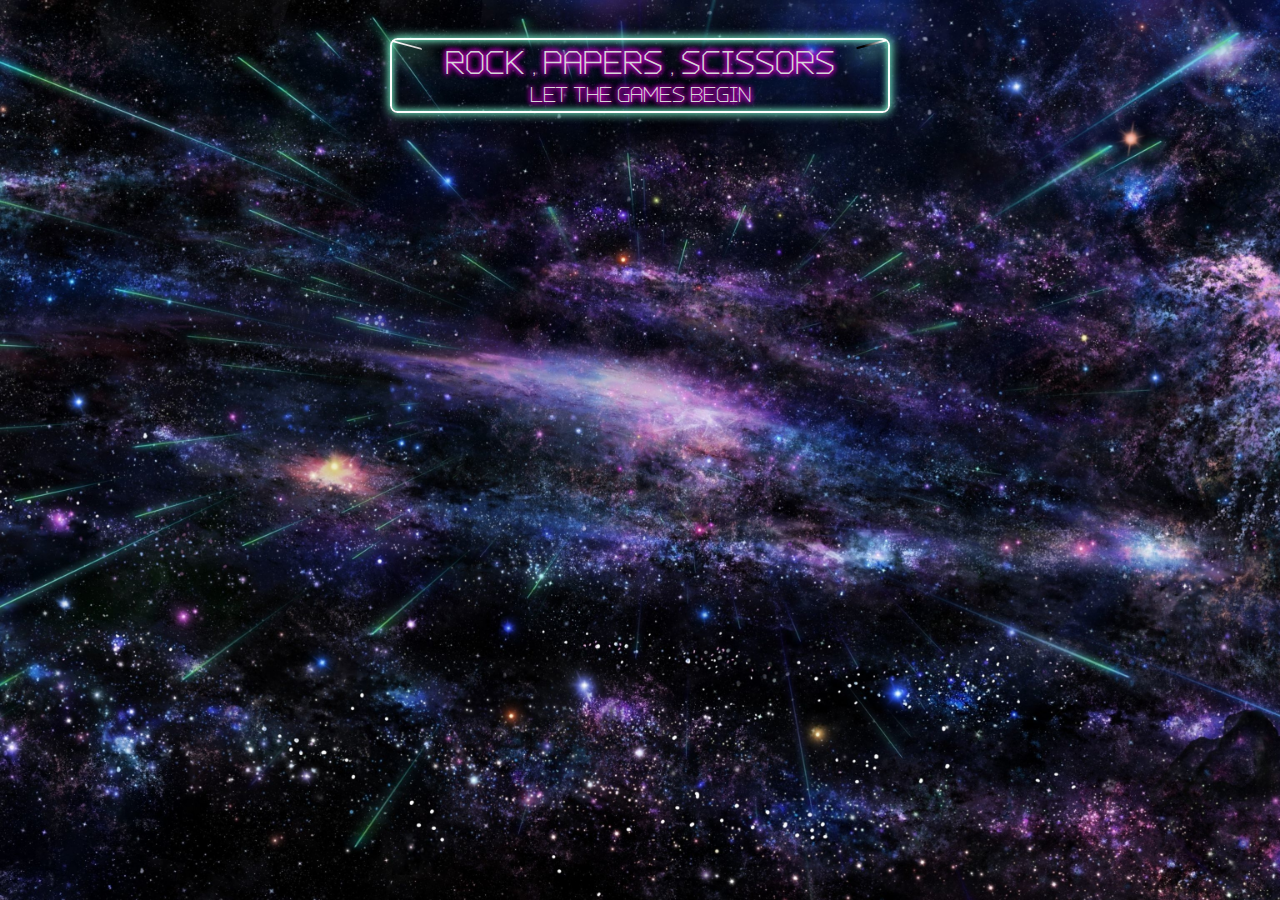
<file: index.html>
<!DOCTYPE html>
<html lang="en">
<head>
    <meta charset="UTF-8">
    <meta http-equiv="X-UA-Compatible" content="IE=edge">
    <meta name="viewport" content="width=device-width, initial-scale=1.0">
    <link rel="stylesheet" href="./assets/style.css">
    <title>Rock, Paper, Scissors...</title>
</head>
<body>
    <header class="title">
        <div class="toplt"></div>
        <div class="toprt"></div>
        <div class="bottomrt"></div>
        <div class="bottomlt"></div>
        <h1>Rock  ,  Papers  ,  Scissors</h1>
        <p>Let the games begin</p>
        <!-- <div class="buttons?"></div> -->
    </header>
    <!-- RPS Card -->
    <main class="card">
        <section>

        </section>
    </main>
    
</body>
</html>
</file>
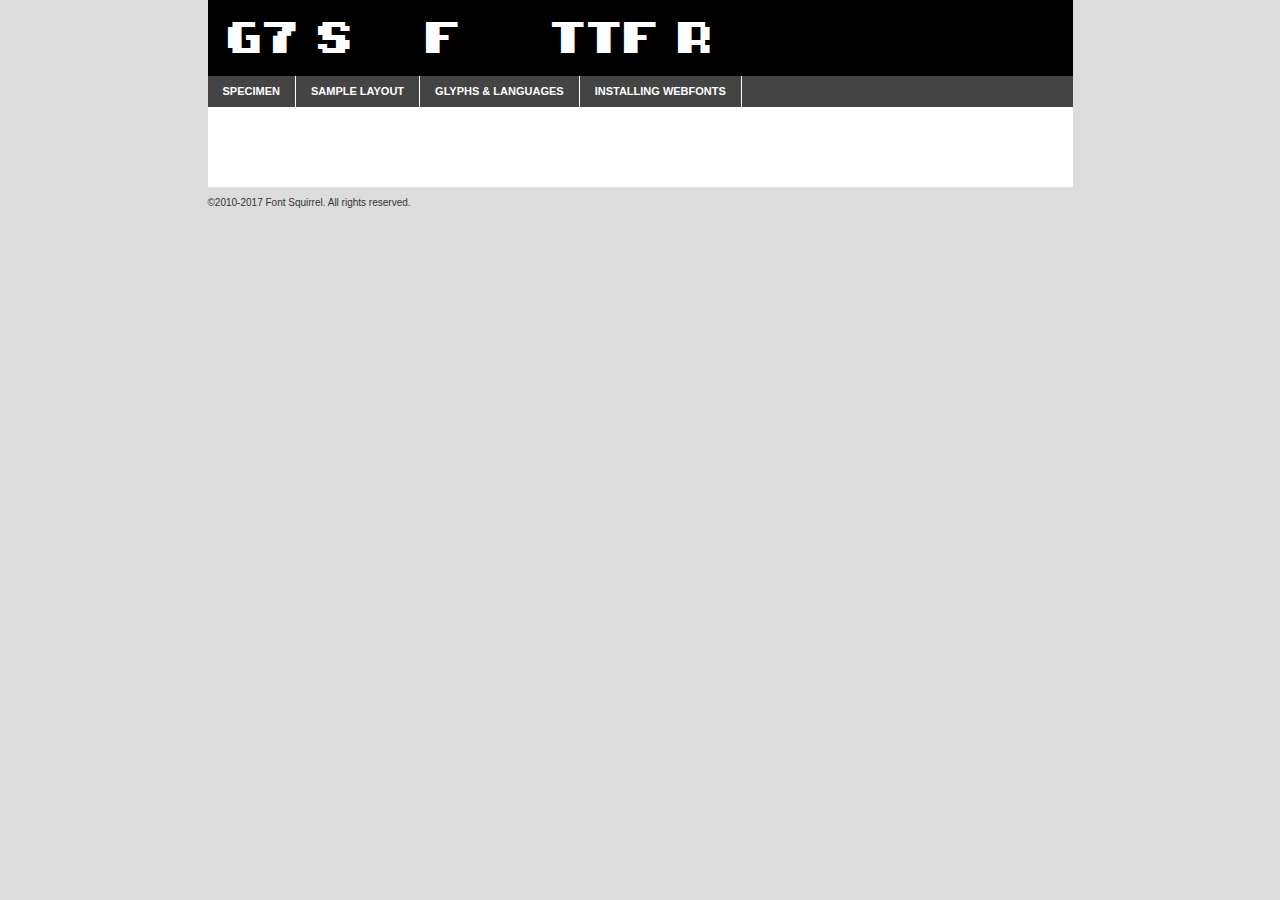
<file: assets/webfontkit-20220928-154443/g7starforcettf-oeg6-demo.html>
<!DOCTYPE html PUBLIC "-//W3C//DTD XHTML 1.0 Transitional//EN"
        "http://www.w3.org/TR/xhtml1/DTD/xhtml1-transitional.dtd">

<html xmlns="http://www.w3.org/1999/xhtml" xml:lang="en" lang="en">
<head>
    <meta http-equiv="Content-Type" content="text/html; charset=utf-8"/>
    <script src="http://ajax.googleapis.com/ajax/libs/jquery/1.7.2/jquery.min.js" type="text/javascript" charset="utf-8"></script>
    <script type="text/javascript">
		(function($) {
			$.fn.easyTabs = function(option) {
				var param = jQuery.extend({ fadeSpeed: 'fast', defaultContent: 1, activeClass: 'active' }, option);
				$(this).each(function() {
					var thisId = '#' + this.id;
					if ( param.defaultContent == '' )
					{
						param.defaultContent = 1;
					}
					if ( typeof param.defaultContent == 'number' )
					{
						var defaultTab = $(thisId + ' .tabs li:eq(' + (param.defaultContent - 1) + ') a').attr('href').substr(1);
					}
					else
					{
						var defaultTab = param.defaultContent;
					}
					$(thisId + ' .tabs li a').each(function() {
						var tabToHide = $(this).attr('href').substr(1);
						$('#' + tabToHide).addClass('easytabs-tab-content');
					});
					hideAll();
					changeContent(defaultTab);

					function hideAll() {$(thisId + ' .easytabs-tab-content').hide();}

					function changeContent(tabId)
					{
						hideAll();
						$(thisId + ' .tabs li').removeClass(param.activeClass);
						$(thisId + ' .tabs li a[href=#' + tabId + ']').closest('li').addClass(param.activeClass);
						if ( param.fadeSpeed != 'none' )
						{
							$(thisId + ' #' + tabId).fadeIn(param.fadeSpeed);
						}
						else
						{
							$(thisId + ' #' + tabId).show();
						}
					}

					$(thisId + ' .tabs li').click(function() {
						var tabId = $(this).find('a').attr('href').substr(1);
						changeContent(tabId);
						return false;
					});
				});
			}
		})(jQuery);
    </script>
    <link rel="stylesheet" href="specimen_files/specimen_stylesheet.css" type="text/css" charset="utf-8"/>
    <link rel="stylesheet" href="stylesheet.css" type="text/css" charset="utf-8"/>

    <style type="text/css">
        		body {
			font-family: 'g7_star_force_ttfregular';
        		}

            </style>

    <title>G7 Star Force TTF Regular Specimen</title>


    <script type="text/javascript" charset="utf-8">
		$(document).ready(function() {
			$('#container').easyTabs({ defaultContent: 1 });
		});
    </script>
</head>

<body>
<div id="container">
    <div id="header">
		G7 Star Force TTF Regular    </div>
    <ul class="tabs">
        <li><a href="#specimen">Specimen</a></li>
        <li><a href="#layout">Sample Layout</a></li>
		        <li><a href="#glyphs">Glyphs &amp; Languages</a></li>
        <li><a href="#installing">Installing Webfonts</a></li>

    </ul>

    <div id="main_content">


        <div id="specimen">

            <div class="section">
                <div class="grid12 firstcol">
                    <div class="huge">AaBb</div>
                </div>
            </div>

            <div class="section">
                <div class="glyph_range">A&#x200B;B&#x200b;C&#x200b;D&#x200b;E&#x200b;F&#x200b;G&#x200b;H&#x200b;I&#x200b;J&#x200b;K&#x200b;L&#x200b;M&#x200b;N&#x200b;O&#x200b;P&#x200b;Q&#x200b;R&#x200b;S&#x200b;T&#x200b;U&#x200b;V&#x200b;W&#x200b;X&#x200b;Y&#x200b;Z&#x200b;a&#x200b;b&#x200b;c&#x200b;d&#x200b;e&#x200b;f&#x200b;g&#x200b;h&#x200b;i&#x200b;j&#x200b;k&#x200b;l&#x200b;m&#x200b;n&#x200b;o&#x200b;p&#x200b;q&#x200b;r&#x200b;s&#x200b;t&#x200b;u&#x200b;v&#x200b;w&#x200b;x&#x200b;y&#x200b;z&#x200b;1&#x200b;2&#x200b;3&#x200b;4&#x200b;5&#x200b;6&#x200b;7&#x200b;8&#x200b;9&#x200b;0&#x200b;&amp;&#x200b;.&#x200b;,&#x200b;?&#x200b;!&#x200b;&#64;&#x200b;(&#x200b;)&#x200b;#&#x200b;$&#x200b;%&#x200b;*&#x200b;+&#x200b;-&#x200b;=&#x200b;:&#x200b;;</div>
            </div>
            <div class="section">
                <div class="grid12 firstcol">
                    <table class="sample_table">
                        <tr>
                            <td>10</td>
                            <td class="size10">abcdefghijklmnopqrstuvwxyzABCDEFGHIJKLMNOPQRSTUVWXYZ0123456789abcdefghijklmnopqrstuvwxyzABCDEFGHIJKLMNOPQRSTUVWXYZ0123456789abcdefghijklmnopqrstuvwxyzABCDEFGHIJKLMNOPQRSTUVWXYZ</td>
                        </tr>
                        <tr>
                            <td>11</td>
                            <td class="size11">abcdefghijklmnopqrstuvwxyzABCDEFGHIJKLMNOPQRSTUVWXYZ0123456789abcdefghijklmnopqrstuvwxyzABCDEFGHIJKLMNOPQRSTUVWXYZ0123456789abcdefghijklmnopqrstuvwxyzABCDEFGHIJKLMNOPQRSTUVWXYZ</td>
                        </tr>
                        <tr>
                            <td>12</td>
                            <td class="size12">abcdefghijklmnopqrstuvwxyzABCDEFGHIJKLMNOPQRSTUVWXYZ0123456789abcdefghijklmnopqrstuvwxyzABCDEFGHIJKLMNOPQRSTUVWXYZ0123456789abcdefghijklmnopqrstuvwxyzABCDEFGHIJKLMNOPQRSTUVWXYZ</td>
                        </tr>
                        <tr>
                            <td>13</td>
                            <td class="size13">abcdefghijklmnopqrstuvwxyzABCDEFGHIJKLMNOPQRSTUVWXYZ0123456789abcdefghijklmnopqrstuvwxyzABCDEFGHIJKLMNOPQRSTUVWXYZ0123456789abcdefghijklmnopqrstuvwxyzABCDEFGHIJKLMNOPQRSTUVWXYZ</td>
                        </tr>
                        <tr>
                            <td>14</td>
                            <td class="size14">abcdefghijklmnopqrstuvwxyzABCDEFGHIJKLMNOPQRSTUVWXYZ0123456789abcdefghijklmnopqrstuvwxyzABCDEFGHIJKLMNOPQRSTUVWXYZ0123456789abcdefghijklmnopqrstuvwxyzABCDEFGHIJKLMNOPQRSTUVWXYZ</td>
                        </tr>
                        <tr>
                            <td>16</td>
                            <td class="size16">abcdefghijklmnopqrstuvwxyzABCDEFGHIJKLMNOPQRSTUVWXYZ0123456789abcdefghijklmnopqrstuvwxyzABCDEFGHIJKLMNOPQRSTUVWXYZ</td>
                        </tr>
                        <tr>
                            <td>18</td>
                            <td class="size18">abcdefghijklmnopqrstuvwxyzABCDEFGHIJKLMNOPQRSTUVWXYZ0123456789abcdefghijklmnopqrstuvwxyzABCDEFGHIJKLMNOPQRSTUVWXYZ</td>
                        </tr>
                        <tr>
                            <td>20</td>
                            <td class="size20">abcdefghijklmnopqrstuvwxyzABCDEFGHIJKLMNOPQRSTUVWXYZ0123456789abcdefghijklmnopqrstuvwxyzABCDEFGHIJKLMNOPQRSTUVWXYZ</td>
                        </tr>
                        <tr>
                            <td>24</td>
                            <td class="size24">abcdefghijklmnopqrstuvwxyzABCDEFGHIJKLMNOPQRSTUVWXYZ0123456789abcdefghijklmnopqrstuvwxyzABCDEFGHIJKLMNOPQRSTUVWXYZ</td>
                        </tr>
                        <tr>
                            <td>30</td>
                            <td class="size30">abcdefghijklmnopqrstuvwxyzABCDEFGHIJKLMNOPQRSTUVWXYZ0123456789abcdefghijklmnopqrstuvwxyzABCDEFGHIJKLMNOPQRSTUVWXYZ</td>
                        </tr>
                        <tr>
                            <td>36</td>
                            <td class="size36">abcdefghijklmnopqrstuvwxyzABCDEFGHIJKLMNOPQRSTUVWXYZ0123456789abcdefghijklmnopqrstuvwxyzABCDEFGHIJKLMNOPQRSTUVWXYZ</td>
                        </tr>
                        <tr>
                            <td>48</td>
                            <td class="size48">abcdefghijklmnopqrstuvwxyzABCDEFGHIJKLMNOPQRSTUVWXYZ0123456789abcdefghijklmnopqrstuvwxyzABCDEFGHIJKLMNOPQRSTUVWXYZ</td>
                        </tr>
                        <tr>
                            <td>60</td>
                            <td class="size60">abcdefghijklmnopqrstuvwxyzABCDEFGHIJKLMNOPQRSTUVWXYZ0123456789abcdefghijklmnopqrstuvwxyzABCDEFGHIJKLMNOPQRSTUVWXYZ</td>
                        </tr>
                        <tr>
                            <td>72</td>
                            <td class="size72">abcdefghijklmnopqrstuvwxyzABCDEFGHIJKLMNOPQRSTUVWXYZ0123456789abcdefghijklmnopqrstuvwxyzABCDEFGHIJKLMNOPQRSTUVWXYZ</td>
                        </tr>
                        <tr>
                            <td>90</td>
                            <td class="size90">abcdefghijklmnopqrstuvwxyzABCDEFGHIJKLMNOPQRSTUVWXYZ0123456789abcdefghijklmnopqrstuvwxyzABCDEFGHIJKLMNOPQRSTUVWXYZ</td>
                        </tr>
                    </table>

                </div>

            </div>


            <div class="section" id="bodycomparison">


                <div id="xheight">
                    <div class="fontbody">&#x25FC;&#x25FC;&#x25FC;&#x25FC;&#x25FC;&#x25FC;&#x25FC;&#x25FC;&#x25FC;&#x25FC;&#x25FC;&#x25FC;&#x25FC;&#x25FC;&#x25FC;&#x25FC;&#x25FC;&#x25FC;&#x25FC;&#x25FC;&#x25FC;&#x25FC;&#x25FC;&#x25FC;&#x25FC;&#x25FC;&#x25FC;&#x25FC;&#x25FC;&#x25FC;&#x25FC;&#x25FC;&#x25FC;&#x25FC;&#x25FC;&#x25FC;&#x25FC;&#x25FC;&#x25FC;&#x25FC;&#x25FC;&#x25FC;&#x25FC;&#x25FC;&#x25FC;&#x25FC;&#x25FC;&#x25FC;&#x25FC;&#x25FC;&#x25FC;&#x25FC;&#x25FC;&#x25FC;&#x25FC;&#x25FC;&#x25FC;&#x25FC;&#x25FC;&#x25FC;&#x25FC;&#x25FC;&#x25FC;&#x25FC;&#x25FC;&#x25FC;&#x25FC;&#x25FC;&#x25FC;&#x25FC;&#x25FC;&#x25FC;&#x25FC;&#x25FC;&#x25FC;&#x25FC;&#x25FC;&#x25FC;&#x25FC;&#x25FC;&#x25FC;&#x25FC;&#x25FC;&#x25FC;&#x25FC;&#x25FC;&#x25FC;&#x25FC;&#x25FC;&#x25FC;&#x25FC;&#x25FC;&#x25FC;&#x25FC;&#x25FC;&#x25FC;&#x25FC;&#x25FC;&#x25FC;body</div>
                    <div class="arialbody">body</div>
                    <div class="verdanabody">body</div>
                    <div class="georgiabody">body</div>
                </div>
                <div class="fontbody" style="z-index:1">
                    body<span>G7 Star Force TTF Regular</span>
                </div>
                <div class="arialbody" style="z-index:1">
                    body<span>Arial</span>
                </div>
                <div class="verdanabody" style="z-index:1">
                    body<span>Verdana</span>
                </div>
                <div class="georgiabody" style="z-index:1">
                    body<span>Georgia</span>
                </div>


            </div>


            <div class="section psample psample_row1" id="">

                <div class="grid2 firstcol">
                    <p class="size10"><span>10.</span>Aenean lacinia bibendum nulla sed consectetur. Fusce dapibus, tellus ac cursus commodo, tortor mauris condimentum nibh, ut fermentum massa justo sit amet risus. Nullam id dolor id nibh ultricies vehicula ut id elit. Cum sociis natoque penatibus et magnis dis parturient montes, nascetur ridiculus mus. Nulla vitae elit libero, a pharetra augue.</p>

                </div>
                <div class="grid3">
                    <p class="size11"><span>11.</span>Aenean lacinia bibendum nulla sed consectetur. Fusce dapibus, tellus ac cursus commodo, tortor mauris condimentum nibh, ut fermentum massa justo sit amet risus. Nullam id dolor id nibh ultricies vehicula ut id elit. Cum sociis natoque penatibus et magnis dis parturient montes, nascetur ridiculus mus. Nulla vitae elit libero, a pharetra augue.</p>

                </div>
                <div class="grid3">
                    <p class="size12"><span>12.</span>Aenean lacinia bibendum nulla sed consectetur. Fusce dapibus, tellus ac cursus commodo, tortor mauris condimentum nibh, ut fermentum massa justo sit amet risus. Nullam id dolor id nibh ultricies vehicula ut id elit. Cum sociis natoque penatibus et magnis dis parturient montes, nascetur ridiculus mus. Nulla vitae elit libero, a pharetra augue.</p>

                </div>
                <div class="grid4">
                    <p class="size13"><span>13.</span>Aenean lacinia bibendum nulla sed consectetur. Fusce dapibus, tellus ac cursus commodo, tortor mauris condimentum nibh, ut fermentum massa justo sit amet risus. Nullam id dolor id nibh ultricies vehicula ut id elit. Cum sociis natoque penatibus et magnis dis parturient montes, nascetur ridiculus mus. Nulla vitae elit libero, a pharetra augue.</p>

                </div>
                <div class="white_blend"></div>

            </div>
            <div class="section psample psample_row2" id="">
                <div class="grid3 firstcol">
                    <p class="size14"><span>14.</span>Aenean lacinia bibendum nulla sed consectetur. Fusce dapibus, tellus ac cursus commodo, tortor mauris condimentum nibh, ut fermentum massa justo sit amet risus. Nullam id dolor id nibh ultricies vehicula ut id elit. Cum sociis natoque penatibus et magnis dis parturient montes, nascetur ridiculus mus. Nulla vitae elit libero, a pharetra augue.</p>

                </div>
                <div class="grid4">
                    <p class="size16"><span>16.</span>Aenean lacinia bibendum nulla sed consectetur. Fusce dapibus, tellus ac cursus commodo, tortor mauris condimentum nibh, ut fermentum massa justo sit amet risus. Nullam id dolor id nibh ultricies vehicula ut id elit. Cum sociis natoque penatibus et magnis dis parturient montes, nascetur ridiculus mus. Nulla vitae elit libero, a pharetra augue.</p>

                </div>
                <div class="grid5">
                    <p class="size18"><span>18.</span>Aenean lacinia bibendum nulla sed consectetur. Fusce dapibus, tellus ac cursus commodo, tortor mauris condimentum nibh, ut fermentum massa justo sit amet risus. Nullam id dolor id nibh ultricies vehicula ut id elit. Cum sociis natoque penatibus et magnis dis parturient montes, nascetur ridiculus mus. Nulla vitae elit libero, a pharetra augue.</p>

                </div>

                <div class="white_blend"></div>

            </div>

            <div class="section psample psample_row3" id="">
                <div class="grid5 firstcol">
                    <p class="size20"><span>20.</span>Aenean lacinia bibendum nulla sed consectetur. Fusce dapibus, tellus ac cursus commodo, tortor mauris condimentum nibh, ut fermentum massa justo sit amet risus. Nullam id dolor id nibh ultricies vehicula ut id elit. Cum sociis natoque penatibus et magnis dis parturient montes, nascetur ridiculus mus. Nulla vitae elit libero, a pharetra augue.</p>
                </div>
                <div class="grid7">
                    <p class="size24"><span>24.</span>Aenean lacinia bibendum nulla sed consectetur. Fusce dapibus, tellus ac cursus commodo, tortor mauris condimentum nibh, ut fermentum massa justo sit amet risus. Nullam id dolor id nibh ultricies vehicula ut id elit. Cum sociis natoque penatibus et magnis dis parturient montes, nascetur ridiculus mus. Nulla vitae elit libero, a pharetra augue.</p>
                </div>

                <div class="white_blend"></div>

            </div>

            <div class="section psample psample_row4" id="">
                <div class="grid12 firstcol">
                    <p class="size30"><span>30.</span>Aenean lacinia bibendum nulla sed consectetur. Fusce dapibus, tellus ac cursus commodo, tortor mauris condimentum nibh, ut fermentum massa justo sit amet risus. Nullam id dolor id nibh ultricies vehicula ut id elit. Cum sociis natoque penatibus et magnis dis parturient montes, nascetur ridiculus mus. Nulla vitae elit libero, a pharetra augue.</p>
                </div>
                <div class="white_blend"></div>

            </div>


            <div class="section psample psample_row1 fullreverse">
                <div class="grid2 firstcol">
                    <p class="size10"><span>10.</span>Aenean lacinia bibendum nulla sed consectetur. Fusce dapibus, tellus ac cursus commodo, tortor mauris condimentum nibh, ut fermentum massa justo sit amet risus. Nullam id dolor id nibh ultricies vehicula ut id elit. Cum sociis natoque penatibus et magnis dis parturient montes, nascetur ridiculus mus. Nulla vitae elit libero, a pharetra augue.</p>

                </div>
                <div class="grid3">
                    <p class="size11"><span>11.</span>Aenean lacinia bibendum nulla sed consectetur. Fusce dapibus, tellus ac cursus commodo, tortor mauris condimentum nibh, ut fermentum massa justo sit amet risus. Nullam id dolor id nibh ultricies vehicula ut id elit. Cum sociis natoque penatibus et magnis dis parturient montes, nascetur ridiculus mus. Nulla vitae elit libero, a pharetra augue.</p>

                </div>
                <div class="grid3">
                    <p class="size12"><span>12.</span>Aenean lacinia bibendum nulla sed consectetur. Fusce dapibus, tellus ac cursus commodo, tortor mauris condimentum nibh, ut fermentum massa justo sit amet risus. Nullam id dolor id nibh ultricies vehicula ut id elit. Cum sociis natoque penatibus et magnis dis parturient montes, nascetur ridiculus mus. Nulla vitae elit libero, a pharetra augue.</p>

                </div>
                <div class="grid4">
                    <p class="size13"><span>13.</span>Aenean lacinia bibendum nulla sed consectetur. Fusce dapibus, tellus ac cursus commodo, tortor mauris condimentum nibh, ut fermentum massa justo sit amet risus. Nullam id dolor id nibh ultricies vehicula ut id elit. Cum sociis natoque penatibus et magnis dis parturient montes, nascetur ridiculus mus. Nulla vitae elit libero, a pharetra augue.</p>

                </div>
                <div class="black_blend"></div>

            </div>

            <div class="section psample psample_row2 fullreverse">
                <div class="grid3 firstcol">
                    <p class="size14"><span>14.</span>Aenean lacinia bibendum nulla sed consectetur. Fusce dapibus, tellus ac cursus commodo, tortor mauris condimentum nibh, ut fermentum massa justo sit amet risus. Nullam id dolor id nibh ultricies vehicula ut id elit. Cum sociis natoque penatibus et magnis dis parturient montes, nascetur ridiculus mus. Nulla vitae elit libero, a pharetra augue.</p>

                </div>
                <div class="grid4">
                    <p class="size16"><span>16.</span>Aenean lacinia bibendum nulla sed consectetur. Fusce dapibus, tellus ac cursus commodo, tortor mauris condimentum nibh, ut fermentum massa justo sit amet risus. Nullam id dolor id nibh ultricies vehicula ut id elit. Cum sociis natoque penatibus et magnis dis parturient montes, nascetur ridiculus mus. Nulla vitae elit libero, a pharetra augue.</p>

                </div>
                <div class="grid5">
                    <p class="size18"><span>18.</span>Aenean lacinia bibendum nulla sed consectetur. Fusce dapibus, tellus ac cursus commodo, tortor mauris condimentum nibh, ut fermentum massa justo sit amet risus. Nullam id dolor id nibh ultricies vehicula ut id elit. Cum sociis natoque penatibus et magnis dis parturient montes, nascetur ridiculus mus. Nulla vitae elit libero, a pharetra augue.</p>

                </div>
                <div class="black_blend"></div>

            </div>

            <div class="section psample fullreverse psample_row3" id="">
                <div class="grid5 firstcol">
                    <p class="size20"><span>20.</span>Aenean lacinia bibendum nulla sed consectetur. Fusce dapibus, tellus ac cursus commodo, tortor mauris condimentum nibh, ut fermentum massa justo sit amet risus. Nullam id dolor id nibh ultricies vehicula ut id elit. Cum sociis natoque penatibus et magnis dis parturient montes, nascetur ridiculus mus. Nulla vitae elit libero, a pharetra augue.</p>
                </div>
                <div class="grid7">
                    <p class="size24"><span>24.</span>Aenean lacinia bibendum nulla sed consectetur. Fusce dapibus, tellus ac cursus commodo, tortor mauris condimentum nibh, ut fermentum massa justo sit amet risus. Nullam id dolor id nibh ultricies vehicula ut id elit. Cum sociis natoque penatibus et magnis dis parturient montes, nascetur ridiculus mus. Nulla vitae elit libero, a pharetra augue.</p>
                </div>

                <div class="black_blend"></div>

            </div>

            <div class="section psample fullreverse psample_row4" id="" style="border-bottom: 20px #000 solid;">
                <div class="grid12 firstcol">
                    <p class="size30"><span>30.</span>Aenean lacinia bibendum nulla sed consectetur. Fusce dapibus, tellus ac cursus commodo, tortor mauris condimentum nibh, ut fermentum massa justo sit amet risus. Nullam id dolor id nibh ultricies vehicula ut id elit. Cum sociis natoque penatibus et magnis dis parturient montes, nascetur ridiculus mus. Nulla vitae elit libero, a pharetra augue.</p>
                </div>
                <div class="black_blend"></div>

            </div>


        </div>

        <div id="layout">

            <div class="section">

                <div class="grid12 firstcol">
                    <h1>Lorem Ipsum Dolor</h1>
                    <h2>Etiam porta sem malesuada magna mollis euismod</h2>

                    <p class="byline">By <a href="#link">Aenean Lacinia</a></p>
                </div>
            </div>
            <div class="section">
                <div class="grid8 firstcol">
                    <p class="large">Donec sed odio dui. Morbi leo risus, porta ac consectetur ac, vestibulum at eros. Fusce dapibus, tellus ac cursus commodo, tortor mauris condimentum nibh, ut fermentum massa justo sit amet risus. </p>


                    <h3>Pellentesque ornare sem</h3>

                    <p>Maecenas sed diam eget risus varius blandit sit amet non magna. Maecenas faucibus mollis interdum. Donec ullamcorper nulla non metus auctor fringilla. Nullam id dolor id nibh ultricies vehicula ut id elit. Nullam id dolor id nibh ultricies vehicula ut id elit. </p>

                    <p>Aenean eu leo quam. Pellentesque ornare sem lacinia quam venenatis vestibulum. Lorem ipsum dolor sit amet, consectetur adipiscing elit. Cum sociis natoque penatibus et magnis dis parturient montes, nascetur ridiculus mus. </p>

                    <p>Nulla vitae elit libero, a pharetra augue. Praesent commodo cursus magna, vel scelerisque nisl consectetur et. Aenean lacinia bibendum nulla sed consectetur. </p>

                    <p>Nullam quis risus eget urna mollis ornare vel eu leo. Nullam quis risus eget urna mollis ornare vel eu leo. Maecenas sed diam eget risus varius blandit sit amet non magna. Donec ullamcorper nulla non metus auctor fringilla. </p>

                    <h3>Cras mattis consectetur</h3>

                    <p>Aenean eu leo quam. Pellentesque ornare sem lacinia quam venenatis vestibulum. Aenean lacinia bibendum nulla sed consectetur. Integer posuere erat a ante venenatis dapibus posuere velit aliquet. Cras mattis consectetur purus sit amet fermentum. </p>

                    <p>Nullam id dolor id nibh ultricies vehicula ut id elit. Nullam quis risus eget urna mollis ornare vel eu leo. Cras mattis consectetur purus sit amet fermentum.</p>
                </div>

                <div class="grid4 sidebar">

                    <div class="box reverse">
                        <p class="last">Nullam quis risus eget urna mollis ornare vel eu leo. Donec ullamcorper nulla non metus auctor fringilla. Cras mattis consectetur purus sit amet fermentum. Sed posuere consectetur est at lobortis. Lorem ipsum dolor sit amet, consectetur adipiscing elit. </p>
                    </div>

                    <p class="caption">Maecenas sed diam eget risus varius.</p>

                    <p>Vestibulum id ligula porta felis euismod semper. Integer posuere erat a ante venenatis dapibus posuere velit aliquet. Vestibulum id ligula porta felis euismod semper. Sed posuere consectetur est at lobortis. Maecenas sed diam eget risus varius blandit sit amet non magna. Fusce dapibus, tellus ac cursus commodo, tortor mauris condimentum nibh, ut fermentum massa justo sit amet risus. </p>


                    <p>Duis mollis, est non commodo luctus, nisi erat porttitor ligula, eget lacinia odio sem nec elit. Aenean lacinia bibendum nulla sed consectetur. Vivamus sagittis lacus vel augue laoreet rutrum faucibus dolor auctor. Aenean lacinia bibendum nulla sed consectetur. Nullam quis risus eget urna mollis ornare vel eu leo. </p>

                    <p>Praesent commodo cursus magna, vel scelerisque nisl consectetur et. Donec ullamcorper nulla non metus auctor fringilla. Maecenas faucibus mollis interdum. Fusce dapibus, tellus ac cursus commodo, tortor mauris condimentum nibh, ut fermentum massa justo sit amet risus. </p>

                </div>
            </div>

        </div>


		

        <div id="glyphs">
            <div class="section">
                <div class="grid12 firstcol">

                    <h1>Language Support</h1>
                    <p>The subset of G7 Star Force TTF Regular in this kit supports the following languages:<br/>

						Albanian, Basque, Breton, Chamorro, Danish, Dutch, English, Faroese, Finnish, French, Frisian, Galician, German, Icelandic, Italian, Malagasy, Norwegian, Portuguese, Spanish, Alsatian, Aragonese, Arapaho, Arrernte, Asturian, Aymara, Bislama, Cebuano, Corsican, Fijian, French_creole, Genoese, Gilbertese, Greenlandic, Haitian_creole, Hiligaynon, Hmong, Hopi, Ibanag, Iloko_ilokano, Indonesian, Interglossa_glosa, Interlingua, Irish_gaelic, Jerriais, Lojban, Lombard, Luxembourgeois, Manx, Mohawk, Norfolk_pitcairnese, Occitan, Oromo, Pangasinan, Papiamento, Piedmontese, Potawatomi, Rhaeto-romance, Romansh, Rotokas, Sami_lule, Samoan, Sardinian, Scots_gaelic, Seychelles_creole, Shona, Sicilian, Somali, Southern_ndebele, Swahili, Swati_swazi, Tagalog_filipino_pilipino, Tetum, Tok_pisin, Uyghur_latinized, Volapuk, Walloon, Warlpiri, Xhosa, Yapese, Zulu, Latinbasic, Ubasic, Demo                    </p>
                    <h1>Glyph Chart</h1>
                    <p>The subset of G7 Star Force TTF Regular in this kit includes all the glyphs listed below. Unicode entities are included above each glyph to help you insert individual characters into your layout.</p>
                    <div id="glyph_chart">

																				                                <div><p>&amp;#32;</p>&#32;</div>
																				                                <div><p>&amp;#33;</p>&#33;</div>
																				                                <div><p>&amp;#34;</p>&#34;</div>
																				                                <div><p>&amp;#35;</p>&#35;</div>
																				                                <div><p>&amp;#36;</p>&#36;</div>
																				                                <div><p>&amp;#37;</p>&#37;</div>
																				                                <div><p>&amp;#38;</p>&#38;</div>
																				                                <div><p>&amp;#39;</p>&#39;</div>
																				                                <div><p>&amp;#40;</p>&#40;</div>
																				                                <div><p>&amp;#41;</p>&#41;</div>
																				                                <div><p>&amp;#42;</p>&#42;</div>
																				                                <div><p>&amp;#43;</p>&#43;</div>
																				                                <div><p>&amp;#44;</p>&#44;</div>
																				                                <div><p>&amp;#45;</p>&#45;</div>
																				                                <div><p>&amp;#46;</p>&#46;</div>
																				                                <div><p>&amp;#47;</p>&#47;</div>
																				                                <div><p>&amp;#48;</p>&#48;</div>
																				                                <div><p>&amp;#49;</p>&#49;</div>
																				                                <div><p>&amp;#50;</p>&#50;</div>
																				                                <div><p>&amp;#51;</p>&#51;</div>
																				                                <div><p>&amp;#52;</p>&#52;</div>
																				                                <div><p>&amp;#53;</p>&#53;</div>
																				                                <div><p>&amp;#54;</p>&#54;</div>
																				                                <div><p>&amp;#55;</p>&#55;</div>
																				                                <div><p>&amp;#56;</p>&#56;</div>
																				                                <div><p>&amp;#57;</p>&#57;</div>
																				                                <div><p>&amp;#58;</p>&#58;</div>
																				                                <div><p>&amp;#59;</p>&#59;</div>
																				                                <div><p>&amp;#60;</p>&#60;</div>
																				                                <div><p>&amp;#61;</p>&#61;</div>
																				                                <div><p>&amp;#62;</p>&#62;</div>
																				                                <div><p>&amp;#63;</p>&#63;</div>
																				                                <div><p>&amp;#64;</p>&#64;</div>
																				                                <div><p>&amp;#65;</p>&#65;</div>
																				                                <div><p>&amp;#66;</p>&#66;</div>
																				                                <div><p>&amp;#67;</p>&#67;</div>
																				                                <div><p>&amp;#68;</p>&#68;</div>
																				                                <div><p>&amp;#69;</p>&#69;</div>
																				                                <div><p>&amp;#70;</p>&#70;</div>
																				                                <div><p>&amp;#71;</p>&#71;</div>
																				                                <div><p>&amp;#72;</p>&#72;</div>
																				                                <div><p>&amp;#73;</p>&#73;</div>
																				                                <div><p>&amp;#74;</p>&#74;</div>
																				                                <div><p>&amp;#75;</p>&#75;</div>
																				                                <div><p>&amp;#76;</p>&#76;</div>
																				                                <div><p>&amp;#77;</p>&#77;</div>
																				                                <div><p>&amp;#78;</p>&#78;</div>
																				                                <div><p>&amp;#79;</p>&#79;</div>
																				                                <div><p>&amp;#80;</p>&#80;</div>
																				                                <div><p>&amp;#81;</p>&#81;</div>
																				                                <div><p>&amp;#82;</p>&#82;</div>
																				                                <div><p>&amp;#83;</p>&#83;</div>
																				                                <div><p>&amp;#84;</p>&#84;</div>
																				                                <div><p>&amp;#85;</p>&#85;</div>
																				                                <div><p>&amp;#86;</p>&#86;</div>
																				                                <div><p>&amp;#87;</p>&#87;</div>
																				                                <div><p>&amp;#88;</p>&#88;</div>
																				                                <div><p>&amp;#89;</p>&#89;</div>
																				                                <div><p>&amp;#90;</p>&#90;</div>
																				                                <div><p>&amp;#91;</p>&#91;</div>
																				                                <div><p>&amp;#92;</p>&#92;</div>
																				                                <div><p>&amp;#93;</p>&#93;</div>
																				                                <div><p>&amp;#94;</p>&#94;</div>
																				                                <div><p>&amp;#95;</p>&#95;</div>
																				                                <div><p>&amp;#96;</p>&#96;</div>
																				                                <div><p>&amp;#97;</p>&#97;</div>
																				                                <div><p>&amp;#98;</p>&#98;</div>
																				                                <div><p>&amp;#99;</p>&#99;</div>
																				                                <div><p>&amp;#100;</p>&#100;</div>
																				                                <div><p>&amp;#101;</p>&#101;</div>
																				                                <div><p>&amp;#102;</p>&#102;</div>
																				                                <div><p>&amp;#103;</p>&#103;</div>
																				                                <div><p>&amp;#104;</p>&#104;</div>
																				                                <div><p>&amp;#105;</p>&#105;</div>
																				                                <div><p>&amp;#106;</p>&#106;</div>
																				                                <div><p>&amp;#107;</p>&#107;</div>
																				                                <div><p>&amp;#108;</p>&#108;</div>
																				                                <div><p>&amp;#109;</p>&#109;</div>
																				                                <div><p>&amp;#110;</p>&#110;</div>
																				                                <div><p>&amp;#111;</p>&#111;</div>
																				                                <div><p>&amp;#112;</p>&#112;</div>
																				                                <div><p>&amp;#113;</p>&#113;</div>
																				                                <div><p>&amp;#114;</p>&#114;</div>
																				                                <div><p>&amp;#115;</p>&#115;</div>
																				                                <div><p>&amp;#116;</p>&#116;</div>
																				                                <div><p>&amp;#117;</p>&#117;</div>
																				                                <div><p>&amp;#118;</p>&#118;</div>
																				                                <div><p>&amp;#119;</p>&#119;</div>
																				                                <div><p>&amp;#120;</p>&#120;</div>
																				                                <div><p>&amp;#121;</p>&#121;</div>
																				                                <div><p>&amp;#122;</p>&#122;</div>
																				                                <div><p>&amp;#123;</p>&#123;</div>
																				                                <div><p>&amp;#124;</p>&#124;</div>
																				                                <div><p>&amp;#125;</p>&#125;</div>
																				                                <div><p>&amp;#126;</p>&#126;</div>
																				                                <div><p>&amp;#160;</p>&#160;</div>
																				                                <div><p>&amp;#161;</p>&#161;</div>
																				                                <div><p>&amp;#162;</p>&#162;</div>
																				                                <div><p>&amp;#163;</p>&#163;</div>
																				                                <div><p>&amp;#164;</p>&#164;</div>
																				                                <div><p>&amp;#165;</p>&#165;</div>
																				                                <div><p>&amp;#166;</p>&#166;</div>
																				                                <div><p>&amp;#167;</p>&#167;</div>
																				                                <div><p>&amp;#168;</p>&#168;</div>
																				                                <div><p>&amp;#169;</p>&#169;</div>
																				                                <div><p>&amp;#170;</p>&#170;</div>
																				                                <div><p>&amp;#171;</p>&#171;</div>
																				                                <div><p>&amp;#172;</p>&#172;</div>
																				                                <div><p>&amp;#173;</p>&#173;</div>
																				                                <div><p>&amp;#174;</p>&#174;</div>
																				                                <div><p>&amp;#175;</p>&#175;</div>
																				                                <div><p>&amp;#176;</p>&#176;</div>
																				                                <div><p>&amp;#177;</p>&#177;</div>
																				                                <div><p>&amp;#178;</p>&#178;</div>
																				                                <div><p>&amp;#179;</p>&#179;</div>
																				                                <div><p>&amp;#180;</p>&#180;</div>
																				                                <div><p>&amp;#181;</p>&#181;</div>
																				                                <div><p>&amp;#182;</p>&#182;</div>
																				                                <div><p>&amp;#183;</p>&#183;</div>
																				                                <div><p>&amp;#184;</p>&#184;</div>
																				                                <div><p>&amp;#185;</p>&#185;</div>
																				                                <div><p>&amp;#186;</p>&#186;</div>
																				                                <div><p>&amp;#187;</p>&#187;</div>
																				                                <div><p>&amp;#188;</p>&#188;</div>
																				                                <div><p>&amp;#189;</p>&#189;</div>
																				                                <div><p>&amp;#190;</p>&#190;</div>
																				                                <div><p>&amp;#191;</p>&#191;</div>
																				                                <div><p>&amp;#192;</p>&#192;</div>
																				                                <div><p>&amp;#193;</p>&#193;</div>
																				                                <div><p>&amp;#194;</p>&#194;</div>
																				                                <div><p>&amp;#195;</p>&#195;</div>
																				                                <div><p>&amp;#196;</p>&#196;</div>
																				                                <div><p>&amp;#197;</p>&#197;</div>
																				                                <div><p>&amp;#198;</p>&#198;</div>
																				                                <div><p>&amp;#199;</p>&#199;</div>
																				                                <div><p>&amp;#200;</p>&#200;</div>
																				                                <div><p>&amp;#201;</p>&#201;</div>
																				                                <div><p>&amp;#202;</p>&#202;</div>
																				                                <div><p>&amp;#203;</p>&#203;</div>
																				                                <div><p>&amp;#204;</p>&#204;</div>
																				                                <div><p>&amp;#205;</p>&#205;</div>
																				                                <div><p>&amp;#206;</p>&#206;</div>
																				                                <div><p>&amp;#207;</p>&#207;</div>
																				                                <div><p>&amp;#208;</p>&#208;</div>
																				                                <div><p>&amp;#209;</p>&#209;</div>
																				                                <div><p>&amp;#210;</p>&#210;</div>
																				                                <div><p>&amp;#211;</p>&#211;</div>
																				                                <div><p>&amp;#212;</p>&#212;</div>
																				                                <div><p>&amp;#213;</p>&#213;</div>
																				                                <div><p>&amp;#214;</p>&#214;</div>
																				                                <div><p>&amp;#215;</p>&#215;</div>
																				                                <div><p>&amp;#216;</p>&#216;</div>
																				                                <div><p>&amp;#217;</p>&#217;</div>
																				                                <div><p>&amp;#218;</p>&#218;</div>
																				                                <div><p>&amp;#219;</p>&#219;</div>
																				                                <div><p>&amp;#220;</p>&#220;</div>
																				                                <div><p>&amp;#221;</p>&#221;</div>
																				                                <div><p>&amp;#222;</p>&#222;</div>
																				                                <div><p>&amp;#223;</p>&#223;</div>
																				                                <div><p>&amp;#224;</p>&#224;</div>
																				                                <div><p>&amp;#225;</p>&#225;</div>
																				                                <div><p>&amp;#226;</p>&#226;</div>
																				                                <div><p>&amp;#227;</p>&#227;</div>
																				                                <div><p>&amp;#228;</p>&#228;</div>
																				                                <div><p>&amp;#229;</p>&#229;</div>
																				                                <div><p>&amp;#230;</p>&#230;</div>
																				                                <div><p>&amp;#231;</p>&#231;</div>
																				                                <div><p>&amp;#232;</p>&#232;</div>
																				                                <div><p>&amp;#233;</p>&#233;</div>
																				                                <div><p>&amp;#234;</p>&#234;</div>
																				                                <div><p>&amp;#235;</p>&#235;</div>
																				                                <div><p>&amp;#236;</p>&#236;</div>
																				                                <div><p>&amp;#237;</p>&#237;</div>
																				                                <div><p>&amp;#238;</p>&#238;</div>
																				                                <div><p>&amp;#239;</p>&#239;</div>
																				                                <div><p>&amp;#240;</p>&#240;</div>
																				                                <div><p>&amp;#241;</p>&#241;</div>
																				                                <div><p>&amp;#242;</p>&#242;</div>
																				                                <div><p>&amp;#243;</p>&#243;</div>
																				                                <div><p>&amp;#244;</p>&#244;</div>
																				                                <div><p>&amp;#245;</p>&#245;</div>
																				                                <div><p>&amp;#246;</p>&#246;</div>
																				                                <div><p>&amp;#247;</p>&#247;</div>
																				                                <div><p>&amp;#248;</p>&#248;</div>
																				                                <div><p>&amp;#249;</p>&#249;</div>
																				                                <div><p>&amp;#250;</p>&#250;</div>
																				                                <div><p>&amp;#251;</p>&#251;</div>
																				                                <div><p>&amp;#252;</p>&#252;</div>
																				                                <div><p>&amp;#253;</p>&#253;</div>
																				                                <div><p>&amp;#254;</p>&#254;</div>
																				                                <div><p>&amp;#255;</p>&#255;</div>
																				                                <div><p>&amp;#338;</p>&#338;</div>
																				                                <div><p>&amp;#339;</p>&#339;</div>
																				                                <div><p>&amp;#376;</p>&#376;</div>
																				                                <div><p>&amp;#710;</p>&#710;</div>
																				                                <div><p>&amp;#732;</p>&#732;</div>
																				                                <div><p>&amp;#8192;</p>&#8192;</div>
																				                                <div><p>&amp;#8193;</p>&#8193;</div>
																				                                <div><p>&amp;#8194;</p>&#8194;</div>
																				                                <div><p>&amp;#8195;</p>&#8195;</div>
																				                                <div><p>&amp;#8196;</p>&#8196;</div>
																				                                <div><p>&amp;#8197;</p>&#8197;</div>
																				                                <div><p>&amp;#8198;</p>&#8198;</div>
																				                                <div><p>&amp;#8199;</p>&#8199;</div>
																				                                <div><p>&amp;#8200;</p>&#8200;</div>
																				                                <div><p>&amp;#8201;</p>&#8201;</div>
																				                                <div><p>&amp;#8202;</p>&#8202;</div>
																				                                <div><p>&amp;#8208;</p>&#8208;</div>
																				                                <div><p>&amp;#8209;</p>&#8209;</div>
																				                                <div><p>&amp;#8210;</p>&#8210;</div>
																				                                <div><p>&amp;#8211;</p>&#8211;</div>
																				                                <div><p>&amp;#8212;</p>&#8212;</div>
																				                                <div><p>&amp;#8216;</p>&#8216;</div>
																				                                <div><p>&amp;#8217;</p>&#8217;</div>
																				                                <div><p>&amp;#8218;</p>&#8218;</div>
																				                                <div><p>&amp;#8220;</p>&#8220;</div>
																				                                <div><p>&amp;#8221;</p>&#8221;</div>
																				                                <div><p>&amp;#8222;</p>&#8222;</div>
																				                                <div><p>&amp;#8226;</p>&#8226;</div>
																				                                <div><p>&amp;#8230;</p>&#8230;</div>
																				                                <div><p>&amp;#8239;</p>&#8239;</div>
																				                                <div><p>&amp;#8249;</p>&#8249;</div>
																				                                <div><p>&amp;#8250;</p>&#8250;</div>
																				                                <div><p>&amp;#8287;</p>&#8287;</div>
																				                                <div><p>&amp;#8364;</p>&#8364;</div>
																				                                <div><p>&amp;#8482;</p>&#8482;</div>
																				                                <div><p>&amp;#9724;</p>&#9724;</div>
																																																										                    </div>
                </div>


            </div>
        </div>


        <div id="specs">

        </div>

        <div id="installing">
            <div class="section">
                <div class="grid7 firstcol">
                    <h1>Installing Webfonts</h1>

                    <p>Webfonts are supported by all major browser platforms but not all in the same way. There are currently four different font formats that must be included in order to target all browsers. This includes TTF, WOFF, EOT and SVG.</p>

                    <h2>1. Upload your webfonts</h2>
                    <p>You must upload your webfont kit to your website. They should be in or near the same directory as your CSS files.</p>

                    <h2>2. Include the webfont stylesheet</h2>
                    <p>A special CSS @font-face declaration helps the various browsers select the appropriate font it needs without causing you a bunch of headaches. Learn more about this syntax by reading the <a href="https://www.fontspring.com/blog/further-hardening-of-the-bulletproof-syntax">Fontspring blog post</a> about it. The code for it is as follows:</p>


                    <code>
                        @font-face{
                        font-family: 'MyWebFont';
                        src: url('WebFont.eot');
                        src: url('WebFont.eot?#iefix') format('embedded-opentype'),
                        url('WebFont.woff') format('woff'),
                        url('WebFont.ttf') format('truetype'),
                        url('WebFont.svg#webfont') format('svg');
                        }
                    </code>

                    <p>We've already gone ahead and generated the code for you. All you have to do is link to the stylesheet in your HTML, like this:</p>
                    <code>&lt;link rel=&quot;stylesheet&quot; href=&quot;stylesheet.css&quot; type=&quot;text/css&quot; charset=&quot;utf-8&quot; /&gt;</code>

                    <h2>3. Modify your own stylesheet</h2>
                    <p>To take advantage of your new fonts, you must tell your stylesheet to use them. Look at the original @font-face declaration above and find the property called "font-family." The name linked there will be what you use to reference the font. Prepend that webfont name to the font stack in the "font-family" property, inside the selector you want to change. For example:</p>
                    <code>p { font-family: 'WebFont', Arial, sans-serif; }</code>

                    <h2>4. Test</h2>
                    <p>Getting webfonts to work cross-browser <em>can</em> be tricky. Use the information in the sidebar to help you if you find that fonts aren't loading in a particular browser.</p>
                </div>

                <div class="grid5 sidebar">
                    <div class="box">
                        <h2>Troubleshooting<br/>Font-Face Problems</h2>
                        <p>Having trouble getting your webfonts to load in your new website? Here are some tips to sort out what might be the problem.</p>

                        <h3>Fonts not showing in any browser</h3>

                        <p>This sounds like you need to work on the plumbing. You either did not upload the fonts to the correct directory, or you did not link the fonts properly in the CSS. If you've confirmed that all this is correct and you still have a problem, take a look at your .htaccess file and see if requests are getting intercepted.</p>

                        <h3>Fonts not loading in iPhone or iPad</h3>

                        <p>The most common problem here is that you are serving the fonts from an IIS server. IIS refuses to serve files that have unknown MIME types. If that is the case, you must set the MIME type for SVG to "image/svg+xml" in the server settings. Follow these instructions from Microsoft if you need help.</p>

                        <h3>Fonts not loading in Firefox</h3>

                        <p>The primary reason for this failure? You are still using a version Firefox older than 3.5. So upgrade already! If that isn't it, then you are very likely serving fonts from a different domain. Firefox requires that all font assets be served from the same domain. Lastly it is possible that you need to add WOFF to your list of MIME types (if you are serving via IIS.)</p>

                        <h3>Fonts not loading in IE</h3>

                        <p>Are you looking at Internet Explorer on an actual Windows machine or are you cheating by using a service like Adobe BrowserLab? Many of these screenshot services do not render @font-face for IE. Best to test it on a real machine.</p>

                        <h3>Fonts not loading in IE9</h3>

                        <p>IE9, like Firefox, requires that fonts be served from the same domain as the website. Make sure that is the case.</p>
                    </div>
                </div>
            </div>

        </div>

    </div>
    <div id="footer">
        <p>&copy;2010-2017 Font Squirrel. All rights reserved.</p>
    </div>
</div>
</body>
</html>
</file>
<file: assets/style.css>
:root{
    --cards: aquamarine;
    --neontext: rgb(186, 3, 186);
}

@font-face{
    font-family: 'ChargeVector';
    src: url(./vector/ChargeVector-PKldB.woff) format('woff');
    font-weight: normal;
    font-style: normal;
}

*{
    margin: 0; 
    padding: 0;
    box-sizing: border-box;
    font-family: 'ChargeVector', Verdana, Geneva, Tahoma, sans-serif;
    src: url(./vector/ChargeVector-PKldB.woff) format('woff');
    font-weight: normal;
    font-style: normal;
}
body{
    display: flex;
    justify-content: center;
    width: 100vw;
    height: 100vh;
    background:url(./WallpaperDog-17255344.jpg) no-repeat center center fixed;
    background-size: cover;
}


.title{
    margin: 3%;
    border: 2px solid white;
    box-shadow: 0px 0px 7.5px 1px var(--cards) inset,
    0px 0px 10px 1px var(--cards);
    border-radius: 7.5px;
    height: 75px;
    width: 500px;
    text-align: center;
}

.title h1, .title p{
    color: rgb(215, 215, 215);;
    text-shadow: 1px 1px 5px var(--neontext),
    -1px -1px 5px var(--neontext),
    -1px 1px 5px var(--neontext),
    1px -1px 5px var(--neontext);
}
.title h1{
    font-size: 30px;
}
.title p{
    font-size: 20px;
}
.toplt{
    width: 30px;
    height: 2px;
    transform: rotate(10deg);
    transform: skew(20deg, 15deg);
    transform-origin: 0px 1px;
    background: linear-gradient(to right, white 10%, rgb(201, 201, 201));
    box-shadow: 0px 5px 20px 2px var(--cards);
    border-radius: 25px;
}

.toprt{
    width: 30px;
    height: 2px;
    transform: rotate(10deg);
    transform: skew(20deg, -15deg);
    transform-origin: 20px -1275px;
    background: linear-gradient(to left, white 10%, rgba(0,0,0,1) 75%);
    box-shadow: 0px 5px 20px 2px var(--cards);
    border-radius: 25px;
}
</file>
<file: assets/webfontkit-20220928-154443/stylesheet.css>
/*! Generated by Font Squirrel (https://www.fontsquirrel.com) on September 28, 2022 */



 @font-face{
    font-family: 'g7_star_force_ttfregular';
    src: url('g7starforcettf-oeg6-webfont.woff2') format('woff2'),
         url('g7starforcettf-oeg6-webfont.woff') format('woff');
    font-weight: normal;
    font-style: normal;

}
</file>
<file: assets/webfontkit-20220928-154443/specimen_files/specimen_stylesheet.css>
@import url('grid_12-825-55-15.css');

/*  
	CSS Reset by Eric Meyer - Released under Public Domain
    http://meyerweb.com/eric/tools/css/reset/
*/
html, body, div, span, applet, object, iframe,
h1, h2, h3, h4, h5, h6, p, blockquote, pre,
a, abbr, acronym, address, big, cite, code,
del, dfn, em, font, img, ins, kbd, q, s, samp,
small, strike, strong, sub, sup, tt, var,
b, u, i, center, dl, dt, dd, ol, ul, li,
fieldset, form, label, legend, table,
caption, tbody, tfoot, thead, tr, th, td {
	margin:         0;
	padding:        0;
	border:         0;
	outline:        0;
	font-size:      100%;
	vertical-align: baseline;
	background:     transparent;
}

body {
	line-height: 1;
}

ol, ul {
	list-style: none;
}

blockquote, q {
	quotes: none;
}

blockquote:before, blockquote:after,
q:before, q:after {
	content: '';
	content: none;
}

:focus {
	outline: 0;
}

ins {
	text-decoration: none;
}

del {
	text-decoration: line-through;
}

table {
	border-collapse: collapse;
	border-spacing:  0;
}


body {
	color:            #000;
	background-color: #dcdcdc;
}

a {
	text-decoration: none;
	color:           #1883ba;
}

h1 {
	font-size:     32px;
	font-weight:   normal;
	font-style:    normal;
	margin-bottom: 18px;
}

h2 {
	font-size: 18px;
}

#container {
	width:  865px;
	margin: 0px auto;
}


#header {
	padding:          20px;
	font-size:        36px;
	background-color: #000;
	color:            #fff;
}

#header span {
	color: #666;
}

#main_content {
	background-color: #fff;
	padding:          60px 20px 20px;
}


#footer p {
	margin:         0;
	padding-top:    10px;
	padding-bottom: 50px;
	color:          #333;
	font:           10px Arial, sans-serif;
}

.tabs {
	width:            100%;
	height:           31px;
	background-color: #444;
}

.tabs li {
	float:            left;
	margin:           0;
	overflow:         hidden;
	background-color: #444;
}

.tabs li a {
	display:         block;
	color:           #fff;
	text-decoration: none;
	font:            bold 11px/11px 'Arial';
	text-transform:  uppercase;
	padding:         10px 15px;
	border-right:    1px solid #fff;
}

.tabs li a:hover {
	background-color: #00b3ff;

}

.tabs li.active a {
	color:            #000;
	background-color: #fff;
}


div.huge {

	font-size:      300px;
	line-height:    1em;
	padding:        0;
	letter-spacing: -.02em;
	overflow:       hidden;
}

div.glyph_range {
	font-size:   72px;
	line-height: 1.1em;
}

.size10 {
	font-size: 10px;
}

.size11 {
	font-size: 11px;
}

.size12 {
	font-size: 12px;
}

.size13 {
	font-size: 13px;
}

.size14 {
	font-size: 14px;
}

.size16 {
	font-size: 16px;
}

.size18 {
	font-size: 18px;
}

.size20 {
	font-size: 20px;
}

.size24 {
	font-size: 24px;
}

.size30 {
	font-size: 30px;
}

.size36 {
	font-size: 36px;
}

.size48 {
	font-size: 48px;
}

.size60 {
	font-size: 60px;
}

.size72 {
	font-size: 72px;
}

.size90 {
	font-size: 90px;
}


.psample_row1 {
	height: 120px;
}

.psample_row1 {
	height: 120px;
}

.psample_row2 {
	height: 160px;
}

.psample_row3 {
	height: 160px;
}

.psample_row4 {
	height: 160px;
}

.psample {
	overflow: hidden;
	position: relative;
}

.psample p {
	line-height: 1.3em;
	display:     block;
	overflow:    hidden;
	margin:      0;
}

.psample span {
	margin-right: .5em;
}

.white_blend {
	width:            100%;
	height:           61px;
	background-image: url([data-uri]);
	position:         absolute;
	bottom:           0;
}

.black_blend {
	width:            100%;
	height:           61px;
	background-image: url([data-uri]);
	position:         absolute;
	bottom:           0;
}

.fullreverse {
	background:    #000 !important;
	color:         #fff !important;
	margin-left:   -20px;
	padding-left:  20px;
	margin-right:  -20px;
	padding-right: 20px;
	padding:       20px;
	margin-bottom: 0;
}


.sample_table td {
	padding-top:    3px;
	padding-bottom: 5px;
	padding-left:   5px;
	vertical-align: middle;
	line-height:    1.2em;
}

.sample_table td:first-child {
	background-color: #eee;
	text-align:       right;
	padding-right:    5px;
	padding-left:     0;
	padding:          5px;
	font:             11px/12px 'Courier New', Courier, mono;
}

code {
	white-space:      pre;
	background-color: #eee;
	display:          block;
	padding:          10px;
	margin-bottom:    18px;
	overflow:         auto;
}


.bottom, .last {
	margin-bottom:  0 !important;
	padding-bottom: 0 !important;
}

.box {
	padding:       18px;
	margin-bottom: 18px;
	background:    #eee;
}

.reverse, .reversed {
	background: #000 !important;
	color:      #fff !important;
	border:     none !important;
}

#bodycomparison {
	position:    relative;
	overflow:    hidden;
	font-size:   72px;
	height:      90px;
	white-space: nowrap;
}

#bodycomparison div {
	font-size:   72px;
	line-height: 90px;
	display:     inline;
	margin:      0 15px 0 0;
	padding:     0;
}

#bodycomparison div span {
	font:     10px Arial;
	position: absolute;
	left:     0;
}

#xheight {
	float:       none;
	position:    absolute;
	color:       #d9f3ff;
	font-size:   72px;
	line-height: 90px;
}

.fontbody {
	position: relative;
}

.arialbody {
	font-family: Arial;
	position:    relative;
}

.verdanabody {
	font-family: Verdana;
	position:    relative;
}

.georgiabody {
	font-family: Georgia;
	position:    relative;
}

/* @group Layout page
 */

#layout h1 {
	font-size:   36px;
	line-height: 42px;
	font-weight: normal;
	font-style:  normal;
}

#layout h2 {
	font-size:   24px;
	line-height: 23px;
	font-weight: normal;
	font-style:  normal;
}

#layout h3 {
	font-size:   22px;
	line-height: 1.4em;
	margin-top:  1em;
	font-weight: normal;
	font-style:  normal;
}


#layout p.byline {
	font-size:     12px;
	margin-top:    18px;
	line-height:   12px;
	margin-bottom: 0;
}

#layout p {
	font-size:     14px;
	line-height:   21px;
	margin-bottom: .5em;
}

#layout p.large {
	font-size:   18px;
	line-height: 26px;
}

#layout .sidebar p {
	font-size:   12px;
	line-height: 1.4em;
}

#layout p.caption {
	font-size:     10px;
	margin-top:    -16px;
	margin-bottom: 18px;
}

/* @end */

/* @group Glyphs */

#glyph_chart div {
	background-color: #d9f3ff;
	color:            black;
	float:            left;
	font-size:        36px;
	height:           1.2em;
	line-height:      1.2em;
	margin-bottom:    1px;
	margin-right:     1px;
	text-align:       center;
	width:            1.2em;
	position:         relative;
	padding:          .6em .2em .2em;
}

#glyph_chart div p {
	position:         absolute;
	left:             0;
	top:              0;
	display:          block;
	text-align:       center;
	font:             bold 9px Arial, sans-serif;
	background-color: #3a768f;
	width:            100%;
	color:            #fff;
	padding:          2px 0;
}


#glyphs h1 {
	font-family: Arial, sans-serif;
}

/* @end */

/* @group Installing */

#installing {
	font: 13px Arial, sans-serif;
}

#installing p,
#glyphs p {
	line-height:   1.2em;
	margin-bottom: 18px;
	font:          13px Arial, sans-serif;
}


#installing h3 {
	font-size:  15px;
	margin-top: 18px;
}

/* @end */

#rendering h1 {
	font-family: Arial, sans-serif;
}

.render_table td {
	font:           11px 'Courier New', Courier, mono;
	vertical-align: middle;
}
</file>
